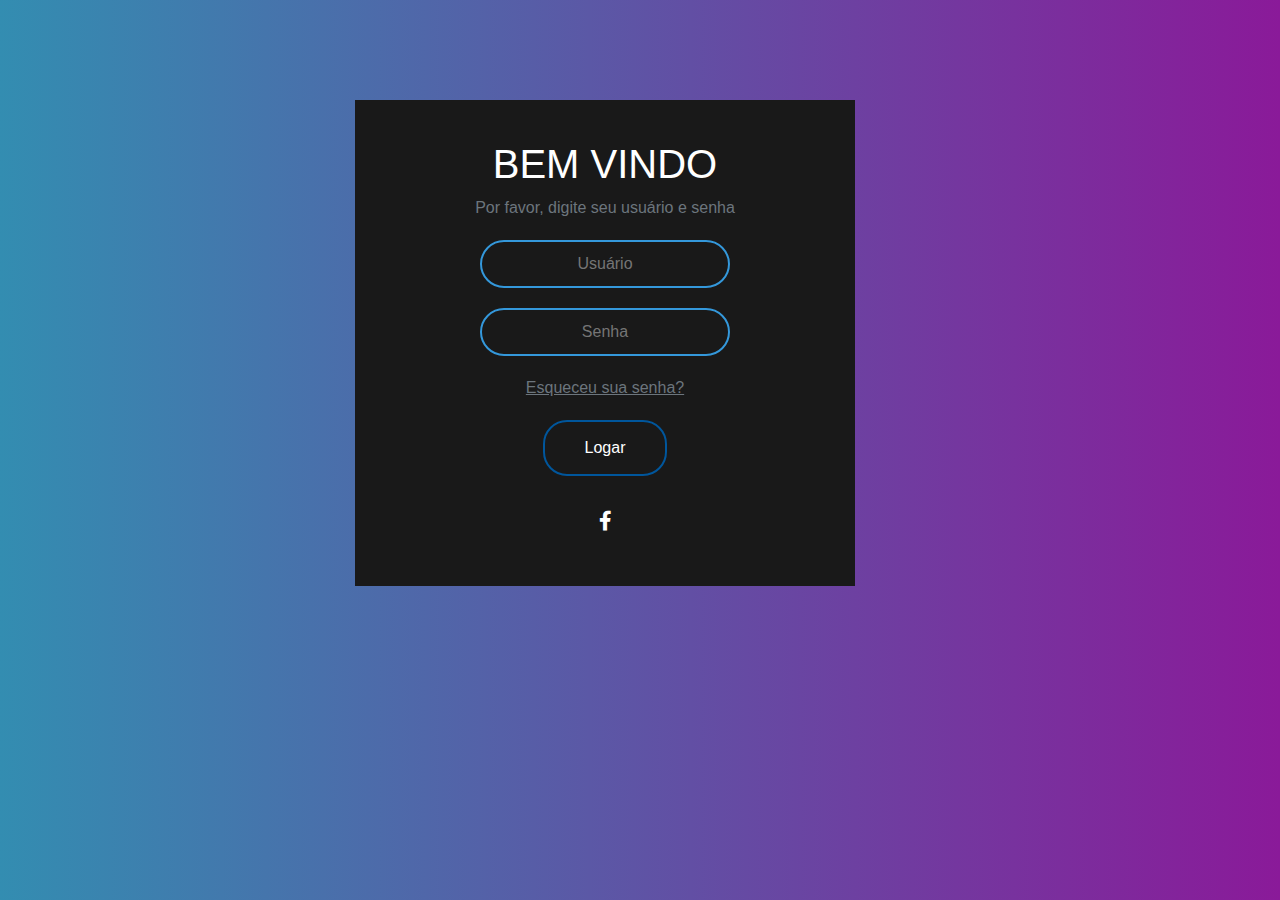
<file: index.html>
<html>
    <head>
        <meta charset="utf-8">
        <title>Login</title>
        <link href="https://maxcdn.bootstrapcdn.com/bootstrap/4.0.0/css/bootstrap.min.css" rel="stylesheet" id="bootstrap-css">

        <link href="https://use.fontawesome.com/releases/v5.8.1/css/all.css" rel="stylesheet" id="bootstrap-css">

  
       
        <link rel="stylesheet" type="text/css" href="style.css">
    </head>
    <body>
        <div class="container">
            <div class="row">
                <div class="col-md-6">
                    <div class="card">
                        <form onsubmit="event.preventDefault()" class="box">
                            <h1>Bem vindo</h1>
                        <p class="text-muted"> Por favor, digite seu usuário
                            e senha</p> <input type="text" name="" placeholder="Usuário">
                             <input type="password" name="" placeholder="Senha"> <a class="forgot text-muted" href="indexx.html">Esqueceu sua senha?</a> 
                             
                             <input type="submit" name="click"  href="" value="Logar" > 
                            <div class="col-md-12">
                                <ul class="social-network social-circle">
                                    <li><a href="https://www.facebook.com/HASKINGBR" class="icoFacebook" title="Facebook"><i class="fab fa-facebook-f"></i></a></li>
                            </a></li>
                               
                                    
                                </ul>
                            </div>
                        </form>
                    </div>
                </div>
            </div>
        </div>

        
    </body>

</html>
</file>
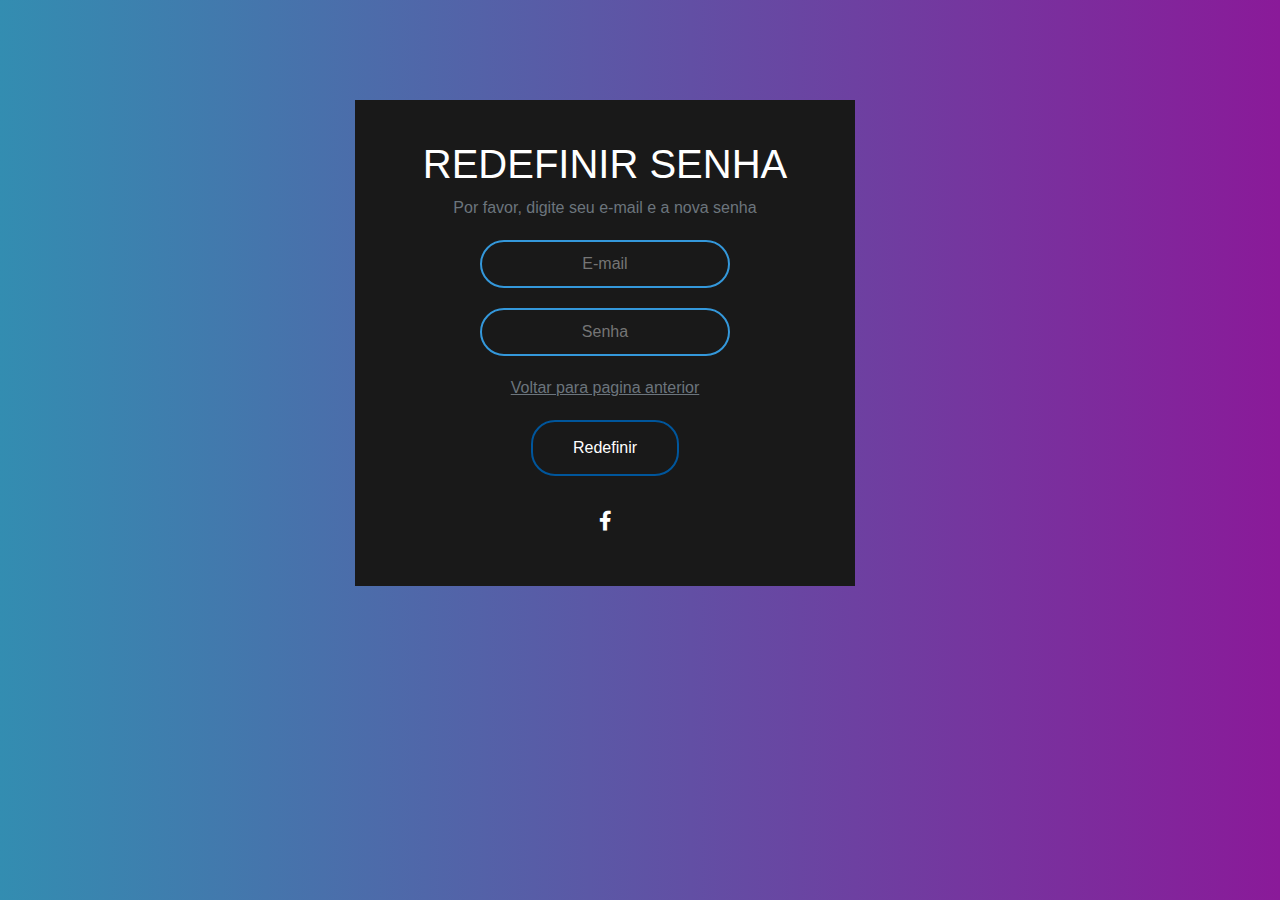
<file: indexx.html>
<html>
    <head>
        <meta charset="utf-8">
        <title>Redefinir</title>
        <link href="https://maxcdn.bootstrapcdn.com/bootstrap/4.0.0/css/bootstrap.min.css" rel="stylesheet" id="bootstrap-css">

        <link href="https://use.fontawesome.com/releases/v5.8.1/css/all.css" rel="stylesheet" id="bootstrap-css">

  
       
        <link rel="stylesheet" type="text/css" href="style.css">
    </head>
    <body>
        <div class="container">
            <div class="row">
                <div class="col-md-6">
                    <div class="card">
                        <form onsubmit="event.preventDefault()" class="box">
                            <h1>Redefinir senha</h1>
                        <p class="text-muted"> Por favor, digite seu e-mail
                            e a nova senha</p> <input type="text" name="" placeholder="E-mail">
                             <input type="password" name="" placeholder="Senha"> <a class="forgot text-muted" href="index.html">Voltar para pagina anterior</a> 
                             
                             <input type="submit" name="click"  href="" value="Redefinir" > 
							 
                            <div class="col-md-12">
                                <ul class="social-network social-circle">
                                    <li><a href="https://www.facebook.com/HASKINGBR" class="icoFacebook" title="Facebook"><i class="fab fa-facebook-f"></i></a></li>
                            </a></li>
                               
                                    
                                </ul>
                            </div>
                        </form>
                    </div>
                </div>
            </div>
        </div>

        
    </body>

</html>
</file>
<file: style.css>
body {
    margin: 0;
    padding: 0;
    font-family: sans-serif;
    background: linear-gradient(to right, #338db1, #8a1a99)
}

.card {
    margin-bottom: 20px;
    border: none
}

.box {
    width: 500px;
    padding: 40px;
    position: absolute;
    top: 50%;
    left: 50%;
    background: #191919;
    ;
    text-align: center;
    transition: 0.25s;
    margin-top: 100px
}

.box input[type="text"],
.box input[type="password"] {
    border: 0;
    background: none;
    display: block;
    margin: 20px auto;
    text-align: center;
    border: 2px solid #3498db;
    padding: 10px 10px;
    width: 250px;
    outline: none;
    color: white;
    border-radius: 24px;
    transition: 0.25s
}

.box h1 {
    color: white;
    text-transform: uppercase;
    font-weight: 500
}

.box input[type="text"]:focus,
.box input[type="password"]:focus {
    width: 300px;
    border-color: #08fff3
}

.box input[type="submit"] {
    border: 0;
    background: none;
    display: block;
    margin: 20px auto;
    text-align: center;
    border: 2px solid #00569c;
    padding: 14px 40px;
    outline: none;
    color: white;
    border-radius: 24px;
    transition: 0.25s;
    cursor: pointer
}

.box input[type="submit"]:hover {
    background: #2e85cc
}

.forgot {
    text-decoration: underline
}

ul.social-network {
    list-style: none;
    display: inline;
    margin-left: 0 !important;
    padding: 0
}

ul.social-network li {
    display: inline;
    margin: 0 5px
}

.social-network a.icoFacebook:hover {
    background-color: #3B5998
}

.social-network a.icoTwitter:hover {
    background-color: #33ccff
}

.social-network a.icoGoogle:hover {
    background-color: #BD3518
}

.social-network a.icoFacebook:hover i,
.social-network a.icoTwitter:hover i,
.social-network a.icoGoogle:hover i {
    color: #fff
}

a.socialIcon:hover,
.socialHoverClass {
    color: #44BCDD
}

.social-circle li a {
    display: inline-block;
    position: relative;
    margin: 0 auto 0 auto;
    border-radius: 50%;
    text-align: center;
    width: 50px;
    height: 50px;
    font-size: 20px
}

.social-circle li i {
    margin: 0;
    line-height: 50px;
    text-align: center
}

.social-circle li a:hover i,
.triggeredHover {
    transform: rotate(360deg);
    transition: all 0.2s
}

.social-circle i {
    color: #fff;
    transition: all 0.8s;
    transition: all 0.8s
}
</file>
